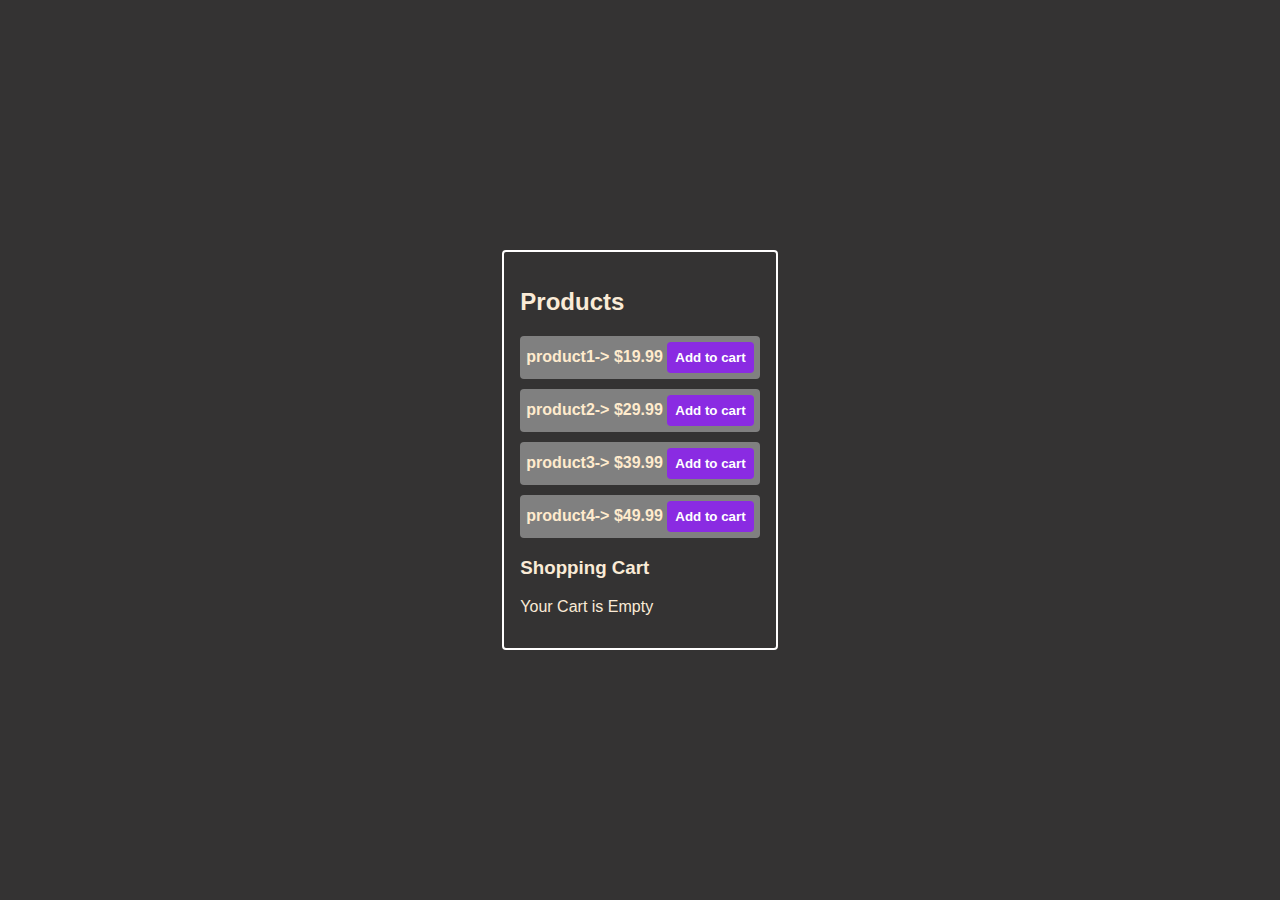
<file: Ecommerce-App/index.html>
<!DOCTYPE html>
<html lang="en">
<head>
    <meta charset="UTF-8">
    <meta name="viewport" content="width=device-width, initial-scale=1.0">
    <title>Ecommerce-App</title>
    <link rel="stylesheet" href="style.css">
</head>
<body>
    <div id="container">
        <h2 id="heading">Products</h2>
        <div id="product-list"></div>

        <div id="cart">
            <h3>Shopping Cart</h3>
            <p id="cart-detail">Your Cart is Empty</p>
            <div id="cart-list" class="hidden">

            </div>
            <div id="total" class="hidden">
            <p id="total-money"></p>
            <button class="btn" id="checkout">Checkout</button>
            </div>
        </div>
    </div>


    <script src="script.js"></script>
</body>
</html>
</file>
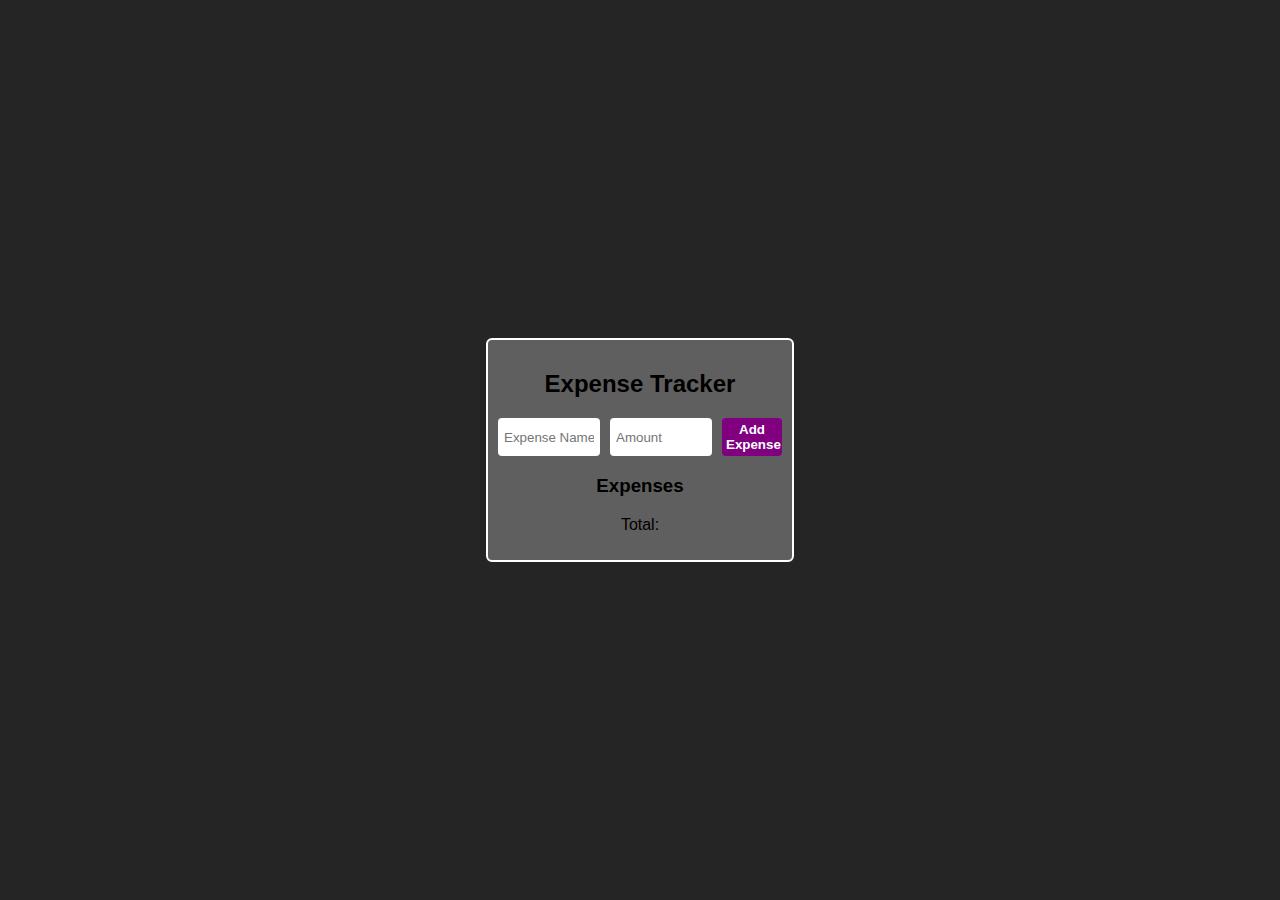
<file: Expense-Tracker/index.html>
<!DOCTYPE html>
<html lang="en">
<head>
    <meta charset="UTF-8">
    <meta name="viewport" content="width=device-width, initial-scale=1.0">
    <title>Expense Tracker</title>
    <link rel="stylesheet" href="style.css">
</head>
<body>
    <div id="container">
        <h2>Expense Tracker</h2>
        <form id="form-container">
            <input class="input-data" id="expense-name" type="text" placeholder="Expense Name">

            <input class="input-data" id="expense-amount" type="number" placeholder="Amount">

            <button class="btn" id="add-expense-btn">Add Expense</button>
        </form>
        <h3>Expenses</h3>
        <ul id="items"></ul>
        <p id="total-amount">Total: </p>

    </div>

    <script src="script.js"></script>
</body>
</html>
</file>
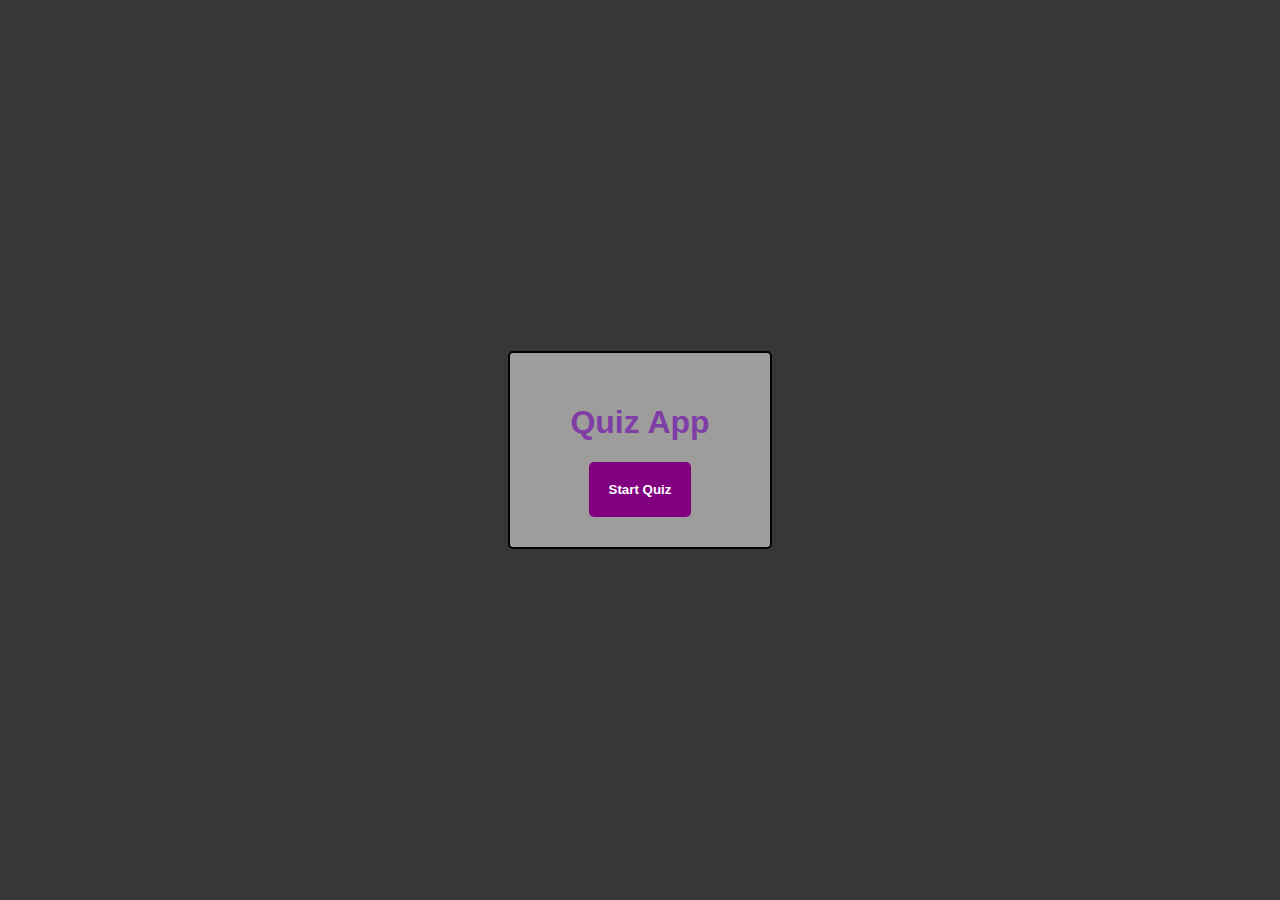
<file: Quiz-App/index.html>
<!DOCTYPE html>
<html lang="en">
<head>
    <meta charset="UTF-8">
    <meta name="viewport" content="width=device-width, initial-scale=1.0">
    <title>Quiz-App</title>
    <link rel="stylesheet" href="style.css">
</head>
<body>
    <div id="container">
        <h1>Quiz App</h1>
        <div id="quiz-container">
            <div id="quiz-question" class="hidden">
                <h2 id="question-test">
                    
                </h2>
                <ul id="question-options">

                </ul>
                <button id="next" class="hidden btn ">Next Question</button>
            </div>

            <div id="quiz-result" class="hidden">
                <h2>Your Score</h2>
                <p id="score"></p>
                <button id="restart" class="btn">Restart Quiz</button>
            </div>
            <button id="Start-Quiz" class="btn">Start Quiz</button>
        </div>
    </div>
    <script src="script.js"></script>
</body>
</html>
</file>
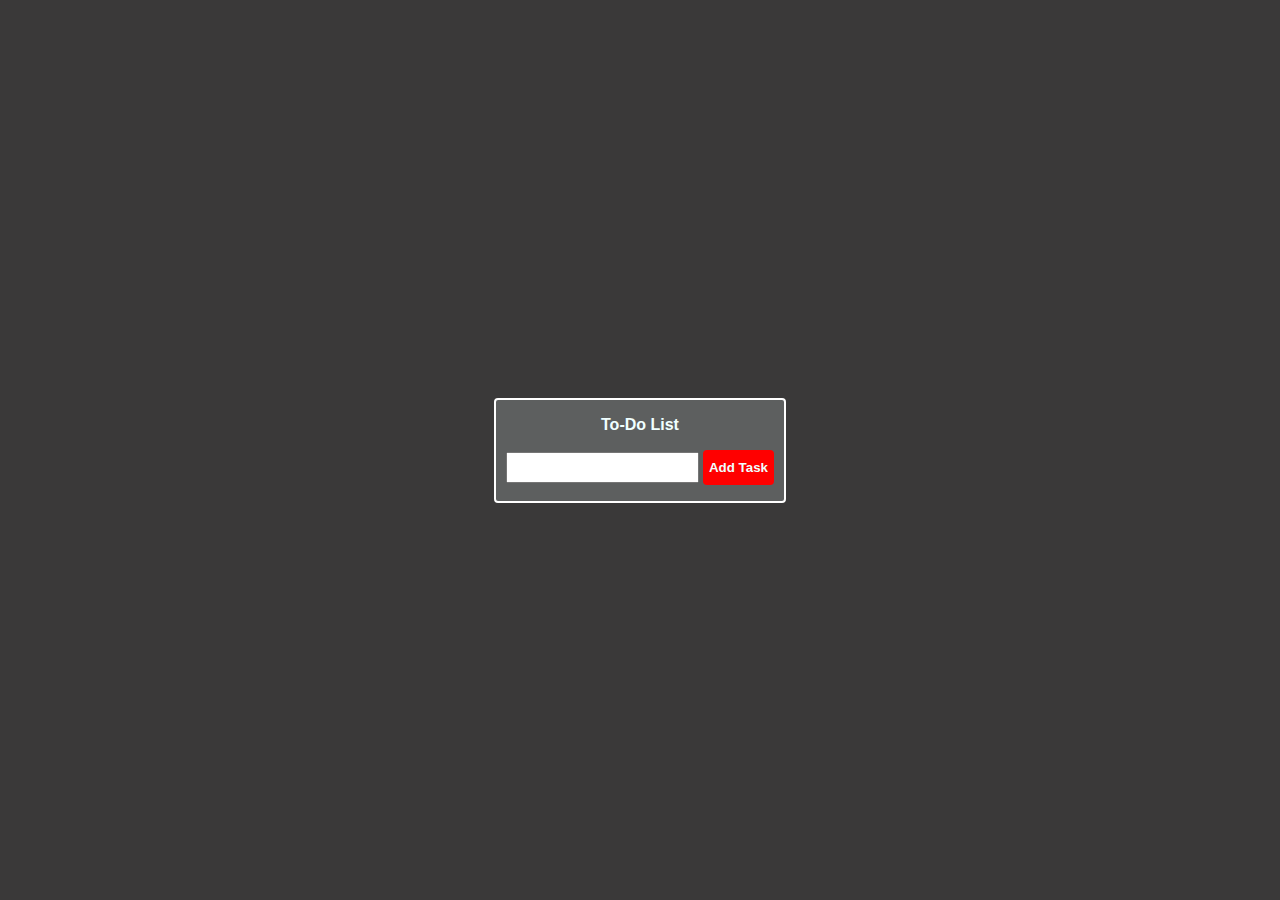
<file: To-do List/index.html>
<!DOCTYPE html>
<html lang="en">
<head>
    <meta charset="UTF-8">
    <meta name="viewport" content="width=device-width, initial-scale=1.0">
    <title>To-do List</title>
    <link rel="stylesheet" href="style.css">
</head>
<body>
    <div id="content">
        <p>
            To-Do List
        </p>
        <div id="inputs">
            <input type="text" id="todo-input">
            <button id="todo-btn" class="btnstyle">Add Task</button>
        </div>
        <ul id="todo-item">
        </ul>
    </div>
    <script src="script.js"></script>
    
</body>
</html>
</file>
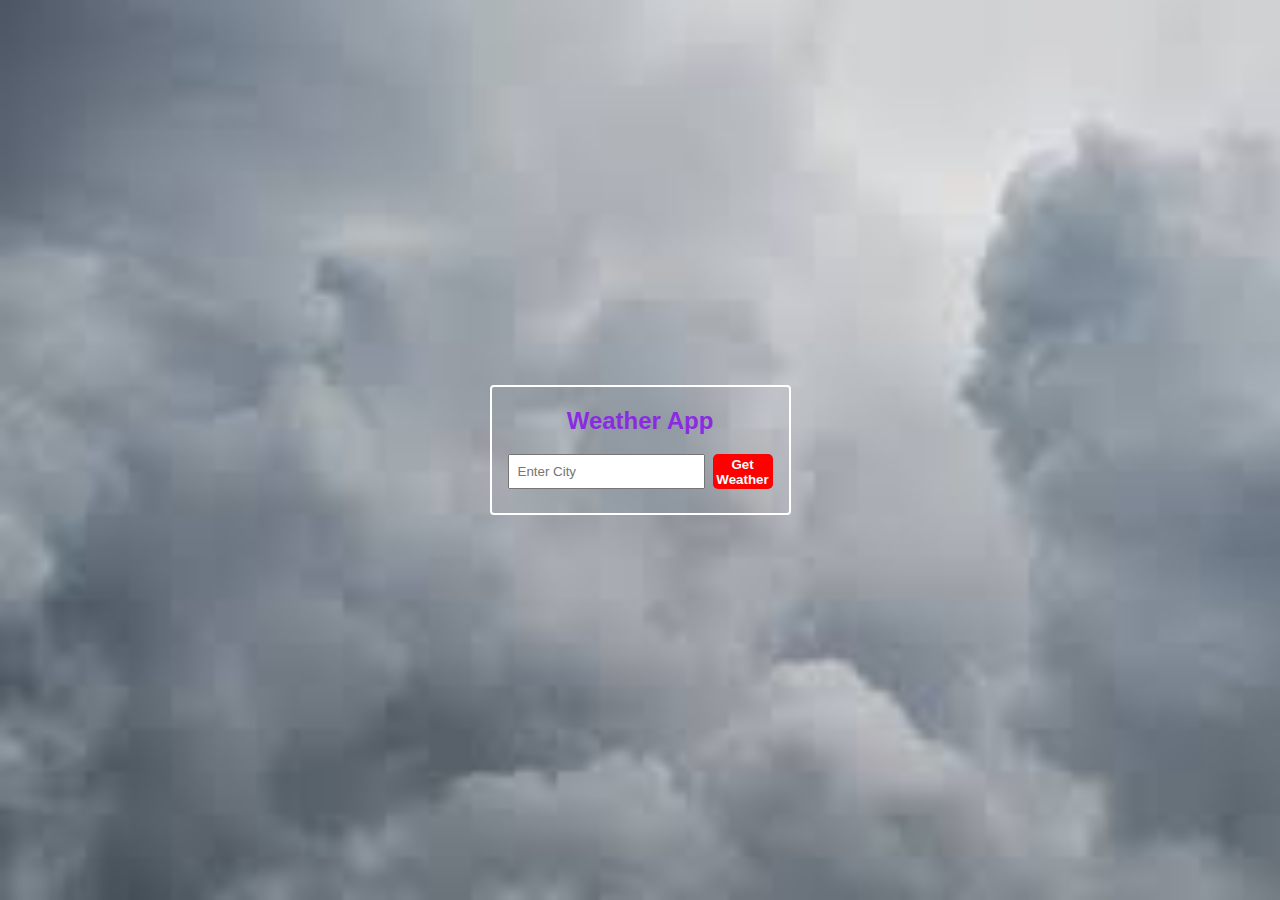
<file: Weather-App/index.html>
<!DOCTYPE html>
<html lang="en">
<head>
    <meta charset="UTF-8">
    <meta name="viewport" content="width=device-width, initial-scale=1.0">
    <title>Weather</title>
    <link rel="stylesheet" href="style.css">
</head>
<body>
    
    <div id="container">
        
        <h2>Weather App</h2>
        <div id="sub-container">
            <input id="city-input" type="text" placeholder="Enter City">
            <button id="btn">Get Weather</button>
            
        </div>
        <div id="predict" class="hidden">
            <h3 id="city" class="el"></h3>
            <p id="temp" class="el">Temperature:</p>
            <p id="weather-msg" class="el">Weather:</p>
        </div>
        <p id="error-msg" class="hidden">City not found please try again</p>
    </div>

    <script src="script.js"></script>
</body>
</html>
</file>
<file: Ecommerce-App/style.css>
body{
    background-color: rgb(52, 51, 51);
    margin: 0;
    padding: 0;
    height:100vh;
    display: flex;
    justify-content: center;
    align-items: center;
    font-family: Arial, Helvetica, sans-serif;
}

#container{
    border: 2px solid white;
    border-radius: 4px;
    padding: 16px;
}

h2,h3,p{
    color: antiquewhite;
}


.btn{
    background-color: blueviolet;
    border: none;
    border-radius: 4px;
    padding: 8px;
    color: white;
    font-weight: bold;
    cursor: pointer;
}
.btn:hover{
    background-color:rgb(106, 30, 106);
}



.hidden{
    display: none;
}

#total{
    text-align: end;
}


.product{
    background-color: grey;
    padding: 6px;
    border: none;
    border-radius: 4px;
    margin-bottom: 10px;
    color: blanchedalmond;
    font-weight: bold;
}

#cart-list{
    background-color: grey;
    padding: 6px;
    border: none;
    border-radius: 4px;
    
    color: blanchedalmond;
    font-weight: bold;

}
</file>
<file: Expense-Tracker/style.css>
body{
    margin: 0;
    padding: 0;
    background-color:rgb(37, 37, 37);
    font-family: Arial, Helvetica, sans-serif;
    display:flex; 
    justify-content: center;
    align-items: center;
    height: 100vh;
}

#container{
    border: 2px solid white;
    border-radius: 6px;
    padding: 10px;
    background-color:rgb(96, 95, 95);
}

#form-container{
    display: flex;
    gap: 10px;
}

h2,h3,p{
    text-align: center;
}

.input-data{
    border: none;
    border-radius: 4px;
    padding: 6px;
    width: 90px;
}

.input-data:focus{
    outline: none;
}

.btn{
    border: none;
    border-radius: 4px;
    padding: 4px;
    cursor: pointer;
    background-color: purple;
    color: white;
    font-weight: bold;  
    width: 60px;
}

.btn:hover{
    background-color:rgb(69, 4, 69);
}

.track{
    background-color: rgb(155, 155, 154);
    padding: 6px;
    border: none;
    border-radius: 4px;
    font-weight: bold;
    color: rgb(30, 29, 29);
    display: flex;
    gap:5px;
    margin-bottom: 10px;
}

li{
    list-style-type: none;
    display: flex;
}

#s1{
    background-color: rgb(212, 47, 47);
    border-radius: 4px;
    padding: 4px;  
}

#s2{
    background-color: rgb(212, 47, 47);
    border-radius: 4px;
    padding: 4px; 
}
</file>
<file: Quiz-App/style.css>
.hidden{
    display: none;
}

.btn{
    padding: 20px;
    border: none;
    border-radius:5px;
    cursor: pointer;
    background-color: purple;
    color: white;
    font-weight: bold;
}
.btn:hover{
    background-color: rgb(193, 2, 193);
}

body{
    font-family: Arial, Helvetica, sans-serif;
    margin: 0;
    padding: 0;
    display: flex;
    justify-content: center;
    align-items: center;
    height: 100vh;
    background-color: rgb(56, 55, 55);


}

#container{
    border: 2px solid black;
    border-radius: 5px;
    padding: 30px 60px;
    text-align: center;
    background-color: rgb(158, 157, 155);
}
h1{
    color: rgb(127, 61, 166);
}

.style-options{
    background-color: #464444;
    padding: 4px;
    border-radius: 4px;
    margin-bottom: 5px;
    list-style-type: none;
    cursor: pointer;
}
.style-options:hover{
    background-color: #670b67;
}
</file>
<file: To-do List/style.css>
body{
    margin: 0;
    padding: 0;
    background-color: rgb(58, 57, 57);
    display: flex;
    justify-content: center;
    align-items: center;
    height: 100vh;
}


#content{
    border: 2px solid white;
    border-radius: 4px;
    background-color: rgb(93, 95, 95);
    padding: 0px 10px 0px 10px;

}

p{
    text-align: center;
    color: azure;
    font-family: Arial, Helvetica, sans-serif;
    font-weight:bold;
}

input{
    padding: 6px;
}
input:hover{
    outline: none;
}
.btnstyle{
    padding: 6px;
    font-weight: bold;
    color: azure;
    background-color: red;
    border: none;
    border-radius: 4px;
    padding-top: 10px;
    padding-bottom:10px;
    cursor: pointer;
}

li{
    display: flex;
    justify-content: space-between;
    margin: 10px;
    margin-left: -20px;

    list-style-type: none; 
}

span{
    font-family: Arial, Helvetica, sans-serif;
    font-weight: bold;
    color: white;
    background-color: rgb(50, 50, 50);
    width: 150px;
    margin: 5px;
    
    padding: 7px;
    border: 1px solid white;
    border-radius: 2px;
}

#b{
    background-color: blueviolet;
}

.completed{
    text-decoration: line-through;
}
</file>
<file: Weather-App/style.css>
body{
    background-color: rgb(41, 40, 40);
    margin: 0;
    padding: 0;
    height: 100vh;
    display: flex;
    justify-content: center;
    align-items: center;
    background-image: url('assets/image.jpeg');
    background-repeat: no-repeat;
    background-size:cover ;   
}

#container{
    border: 2px solid white;
    border-radius: 4px;
    background-color: rgb(53, 52, 52);
    background-image: url(assets/image.jpeg);
    background-attachment: fixed;
    background-repeat: no-repeat;
    background-size: cover;
    
}


h2{
    text-align: center;
    color: blueviolet;
    font-family: Arial, Helvetica, sans-serif;

}


.hidden{
    display: none;
}

#sub-container{
    margin: 0px 16px 24px 16px;
    display: flex;
    
}

#city-input{
    padding: 8px;
    margin-right: 8px;
}

input:hover{
    outline: none;
}

#btn{
    padding: 1px;
    width: 60px;
    height: 35px;
    color: azure;
    background-color: red;
    border: none;
    border-radius: 5px;
    font-family: Arial, Helvetica, sans-serif;
    font-weight: bold;
    cursor: pointer;
}

#btn:hover{
    background-color: #ac2a2a;
}

.el{
    text-align: center;
    color: white;
    font-family: Arial, Helvetica, sans-serif;
    font-weight: bold;

}

#error-msg{
    text-align: center;
    color: red;
    font-family: Arial, Helvetica, sans-serif;
    font-weight: bold;

}
</file>
